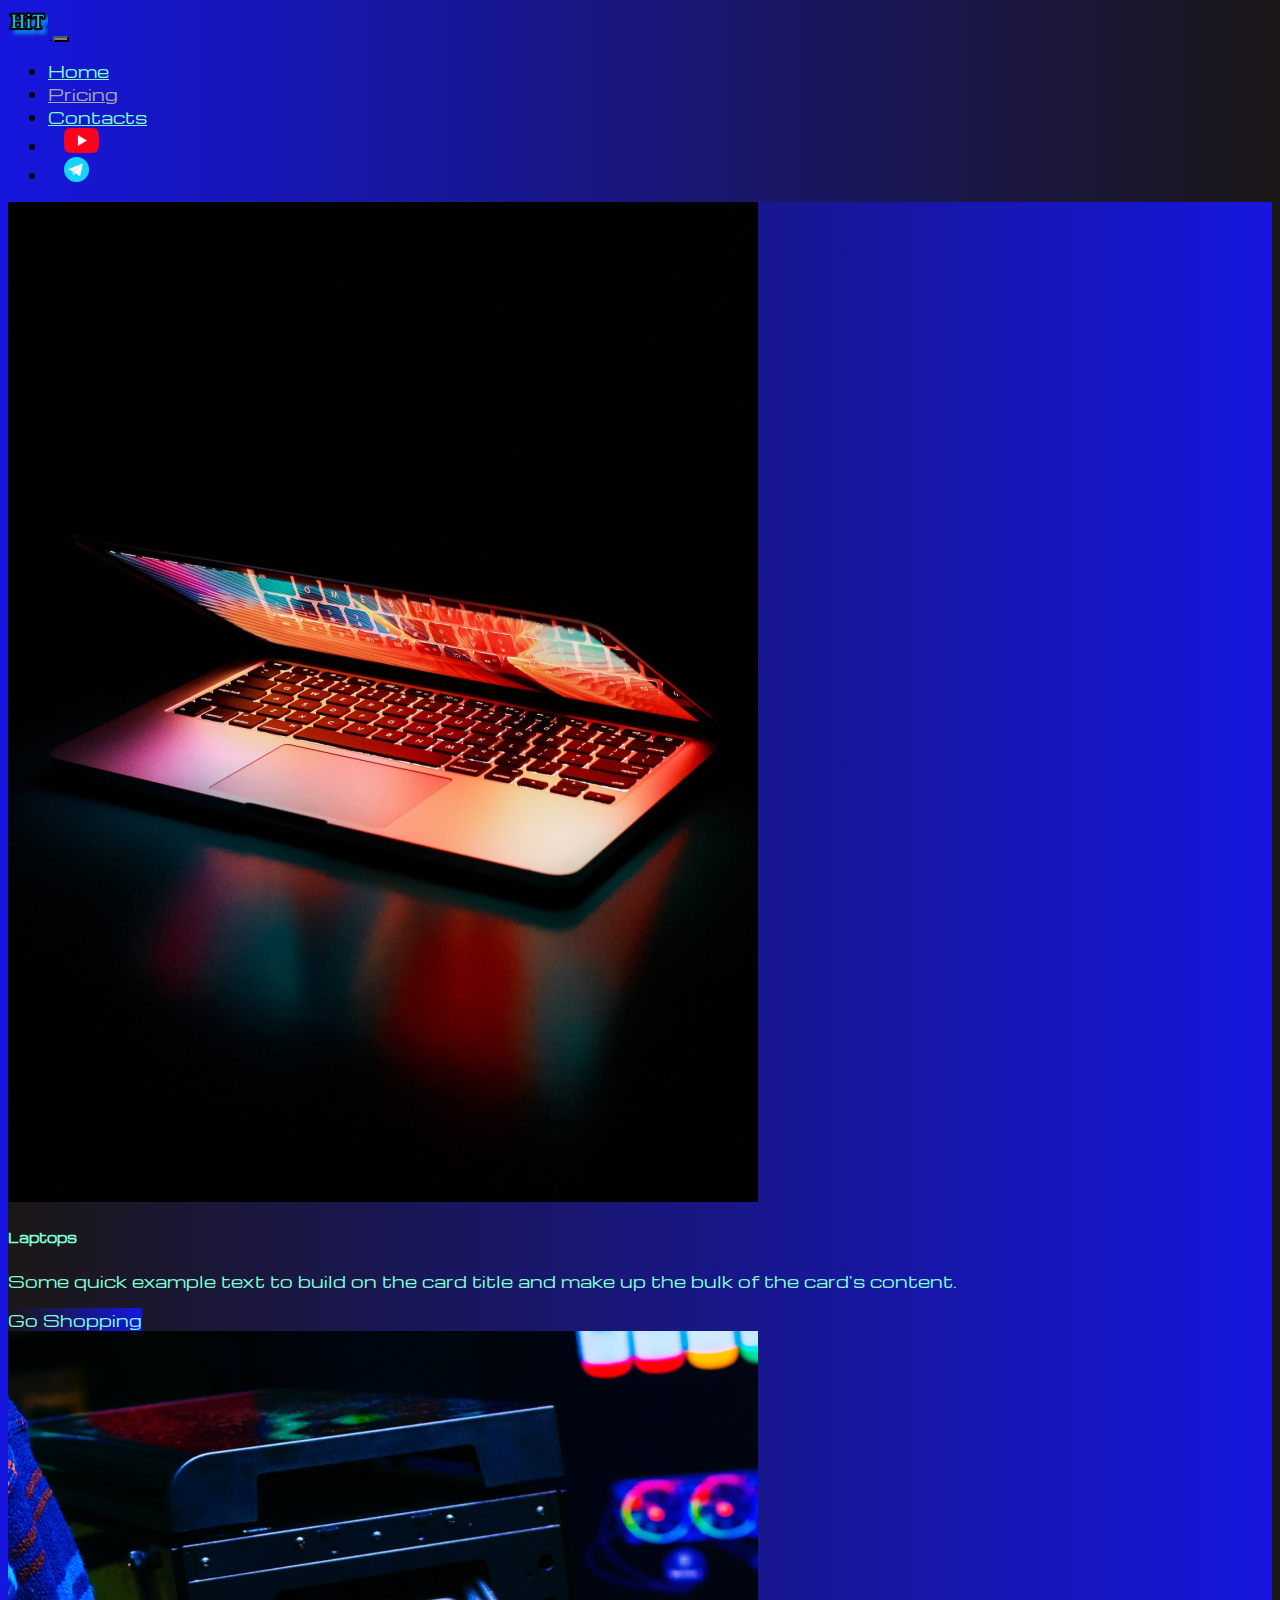
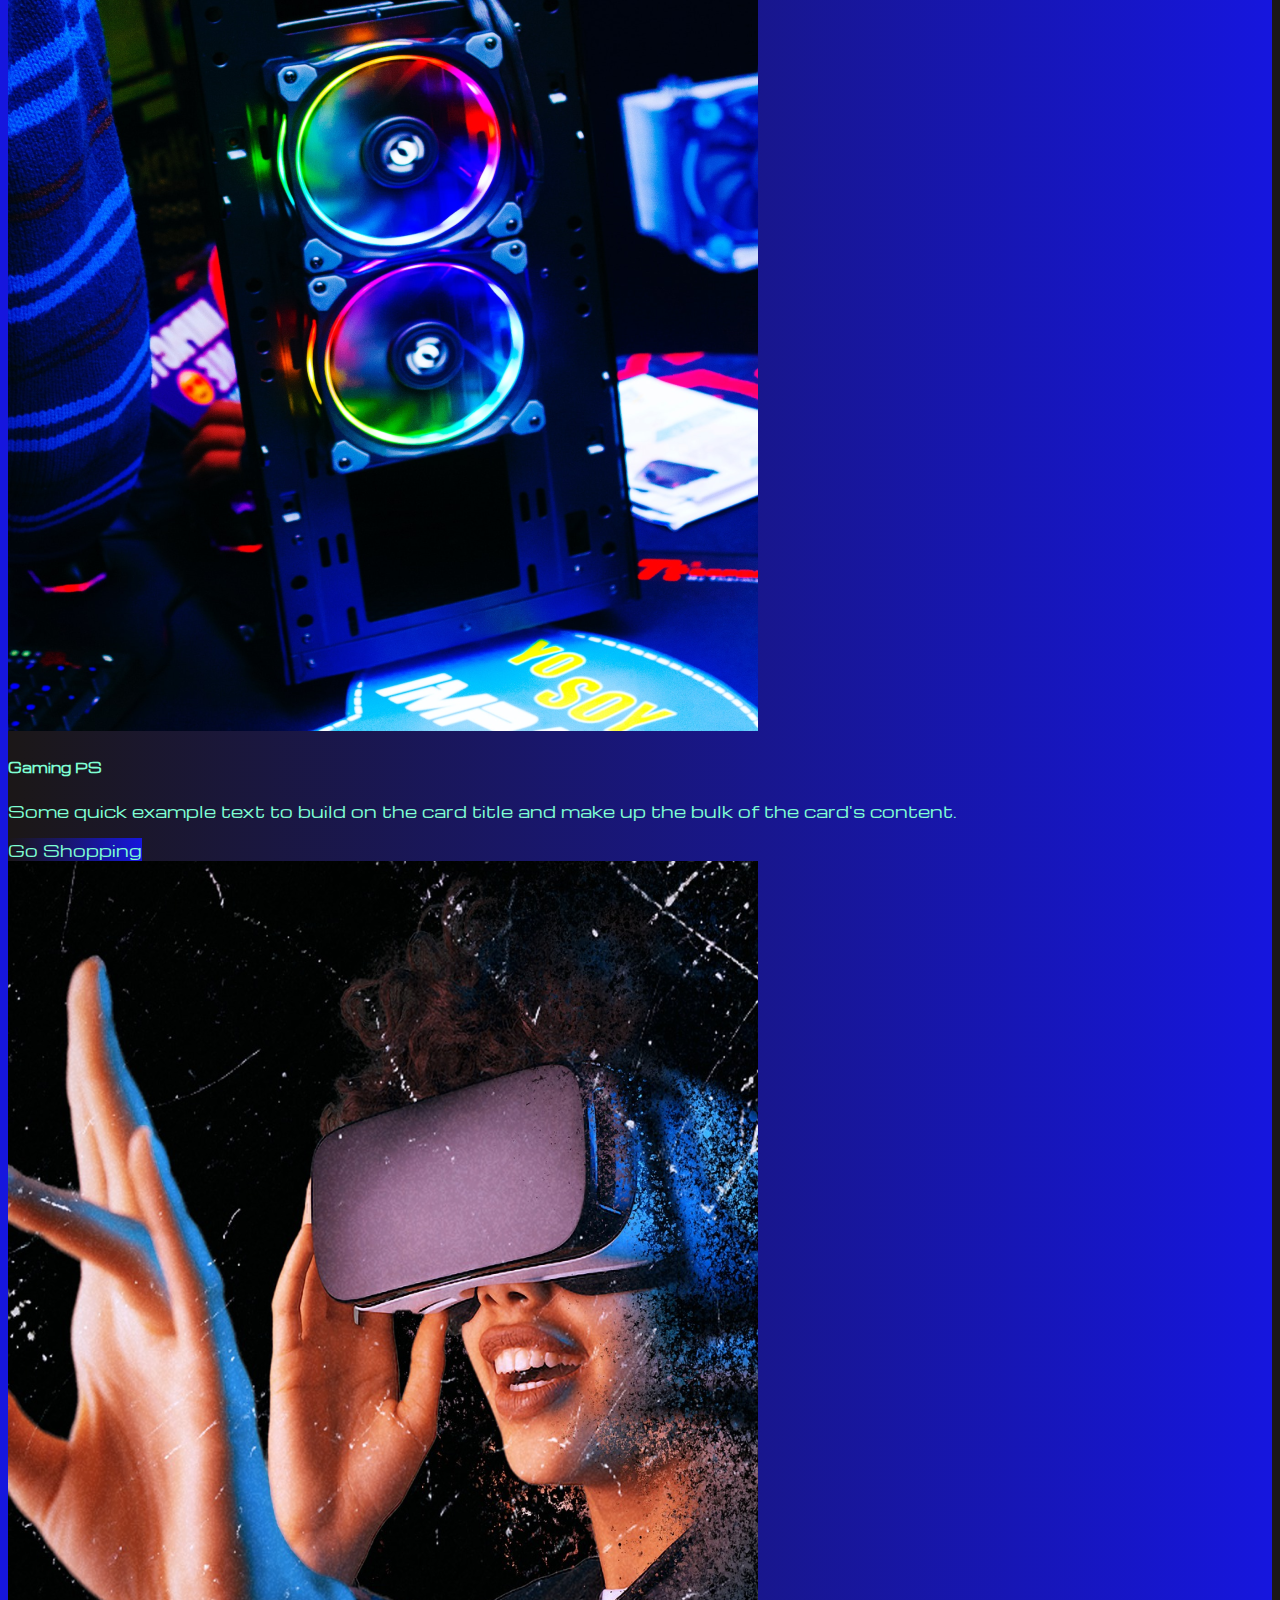
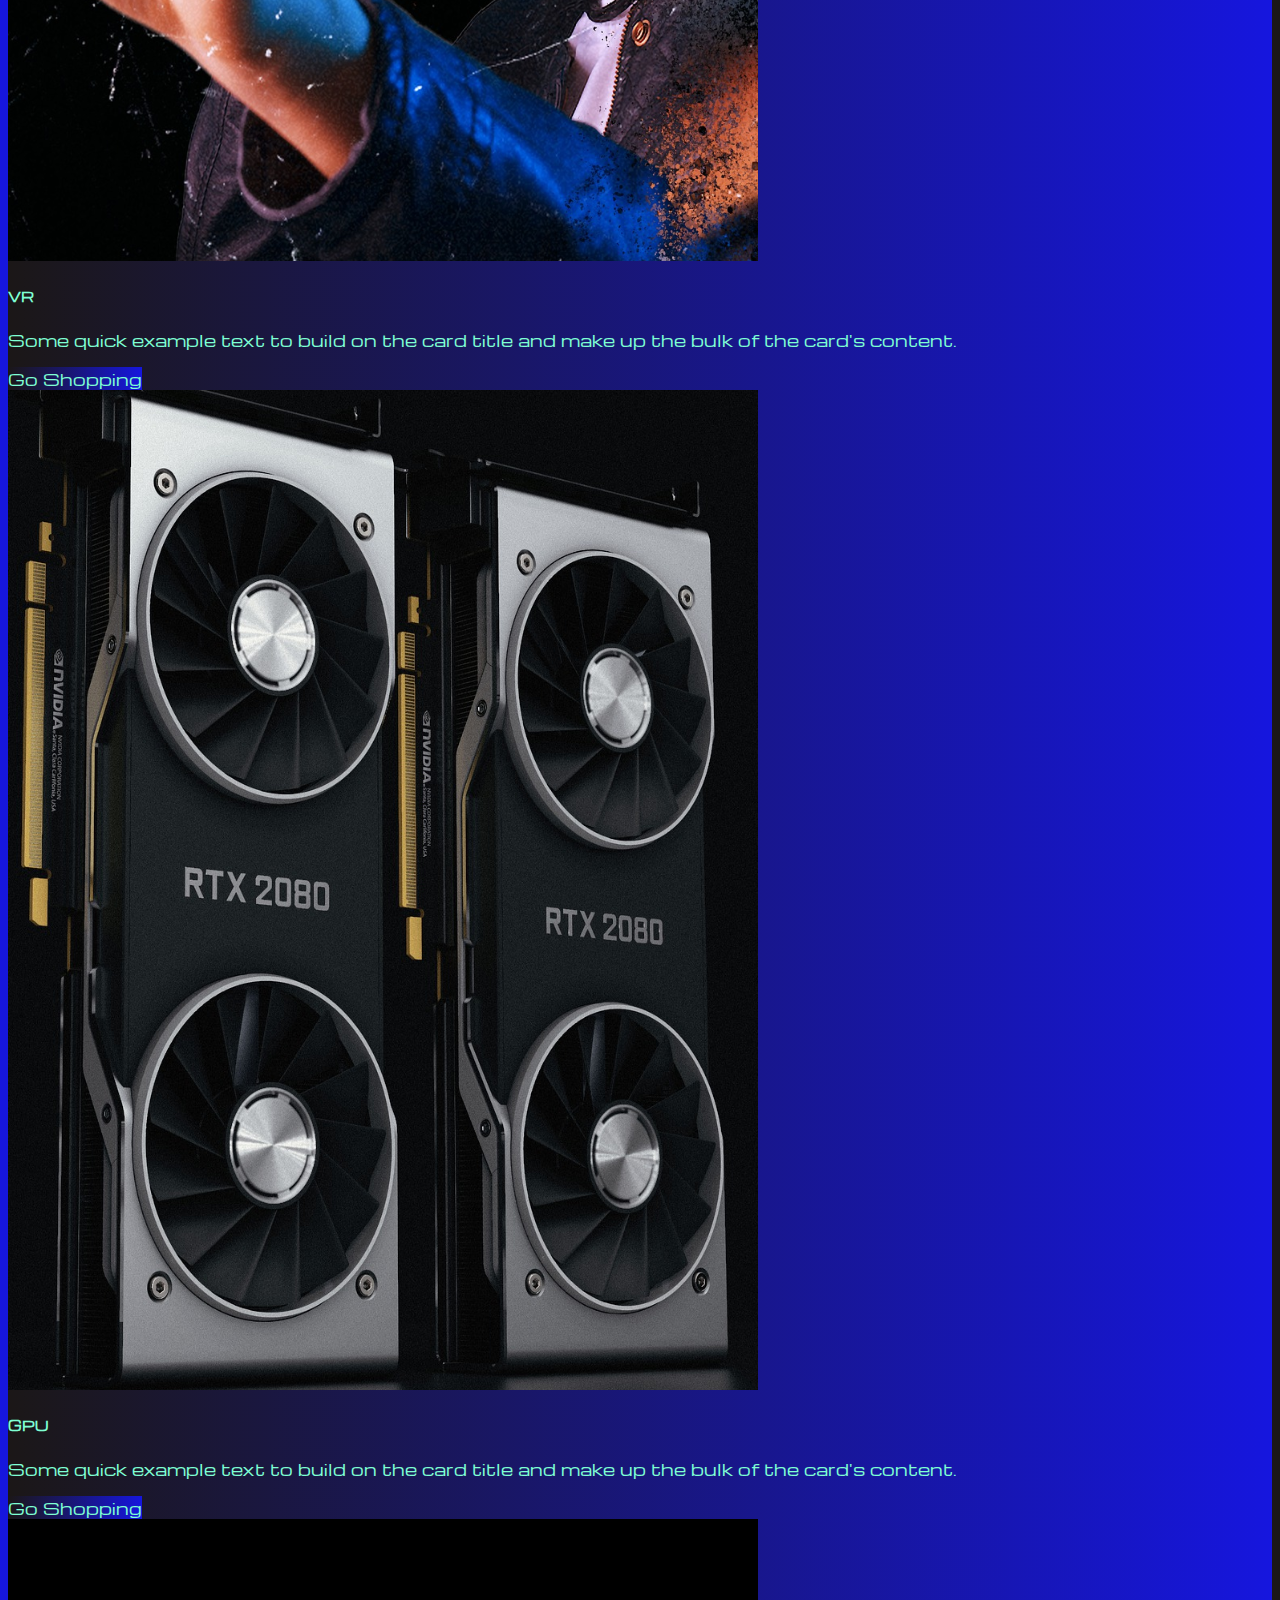
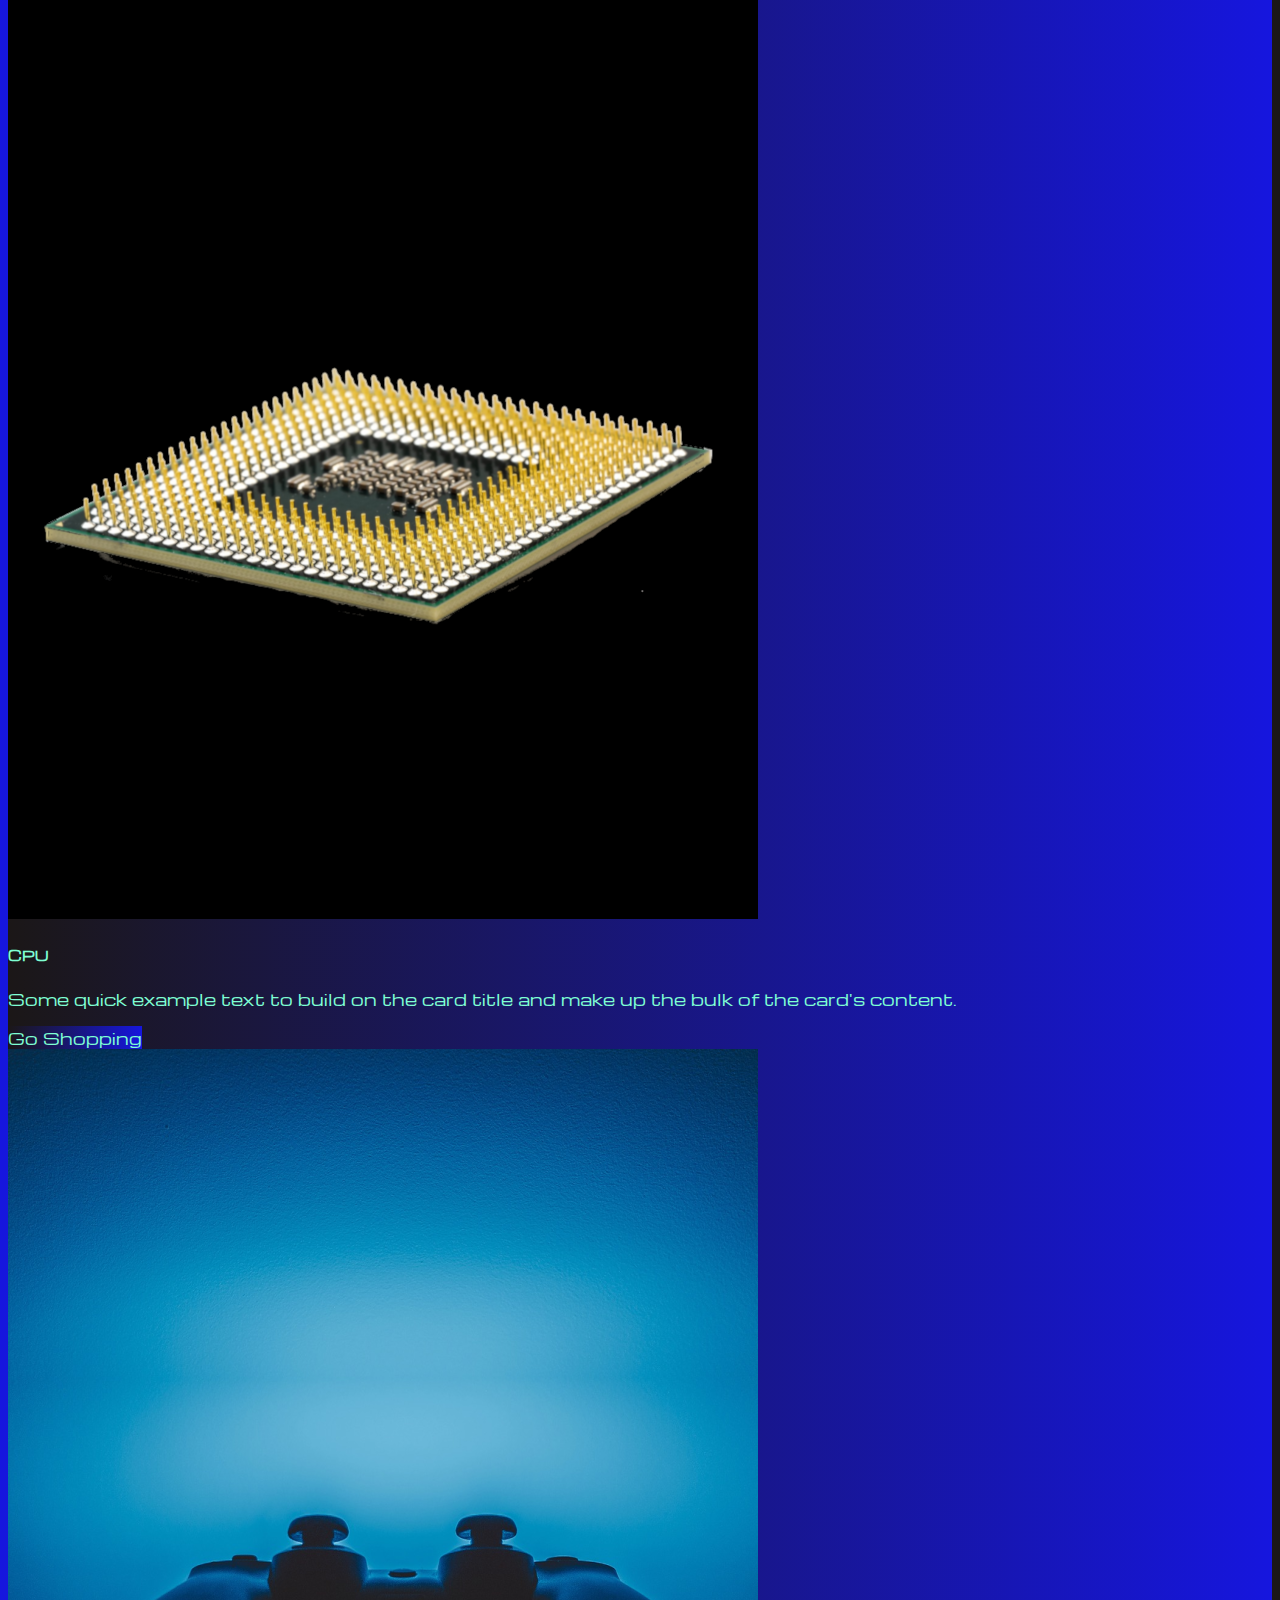
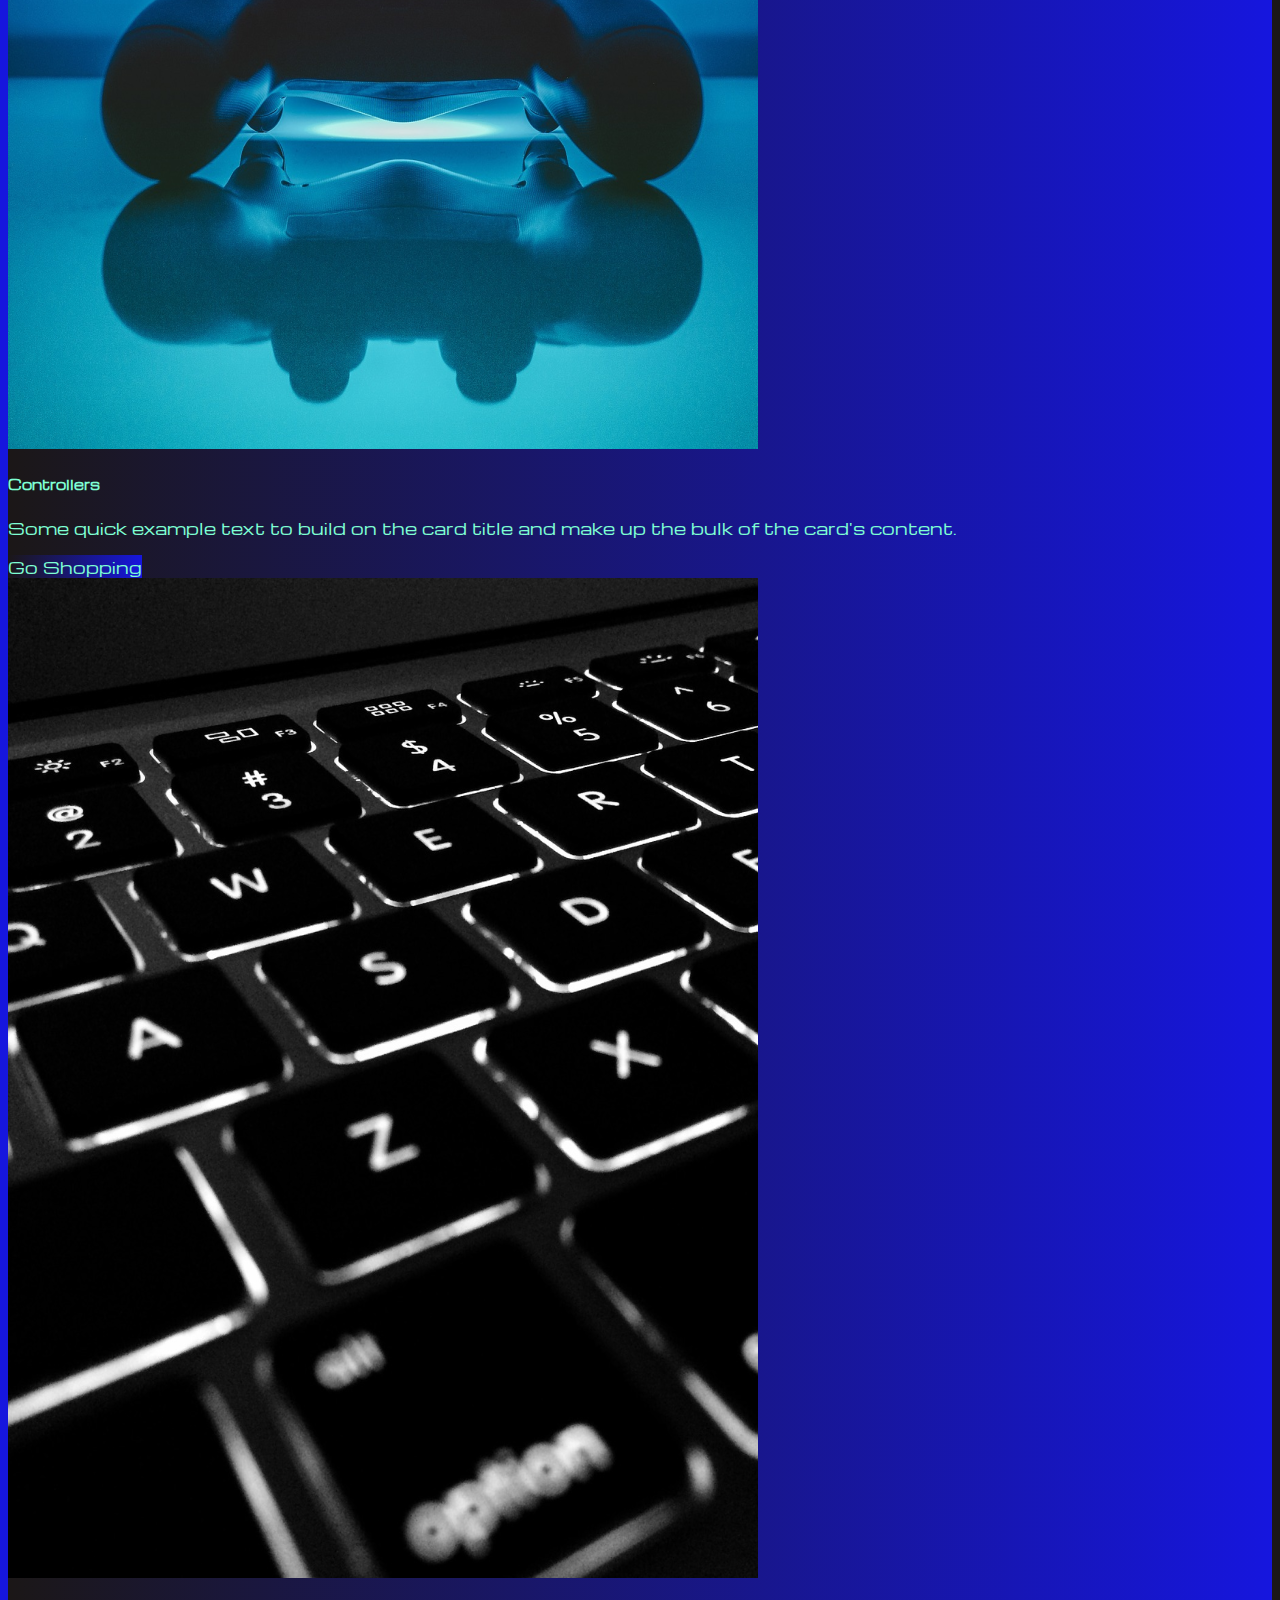
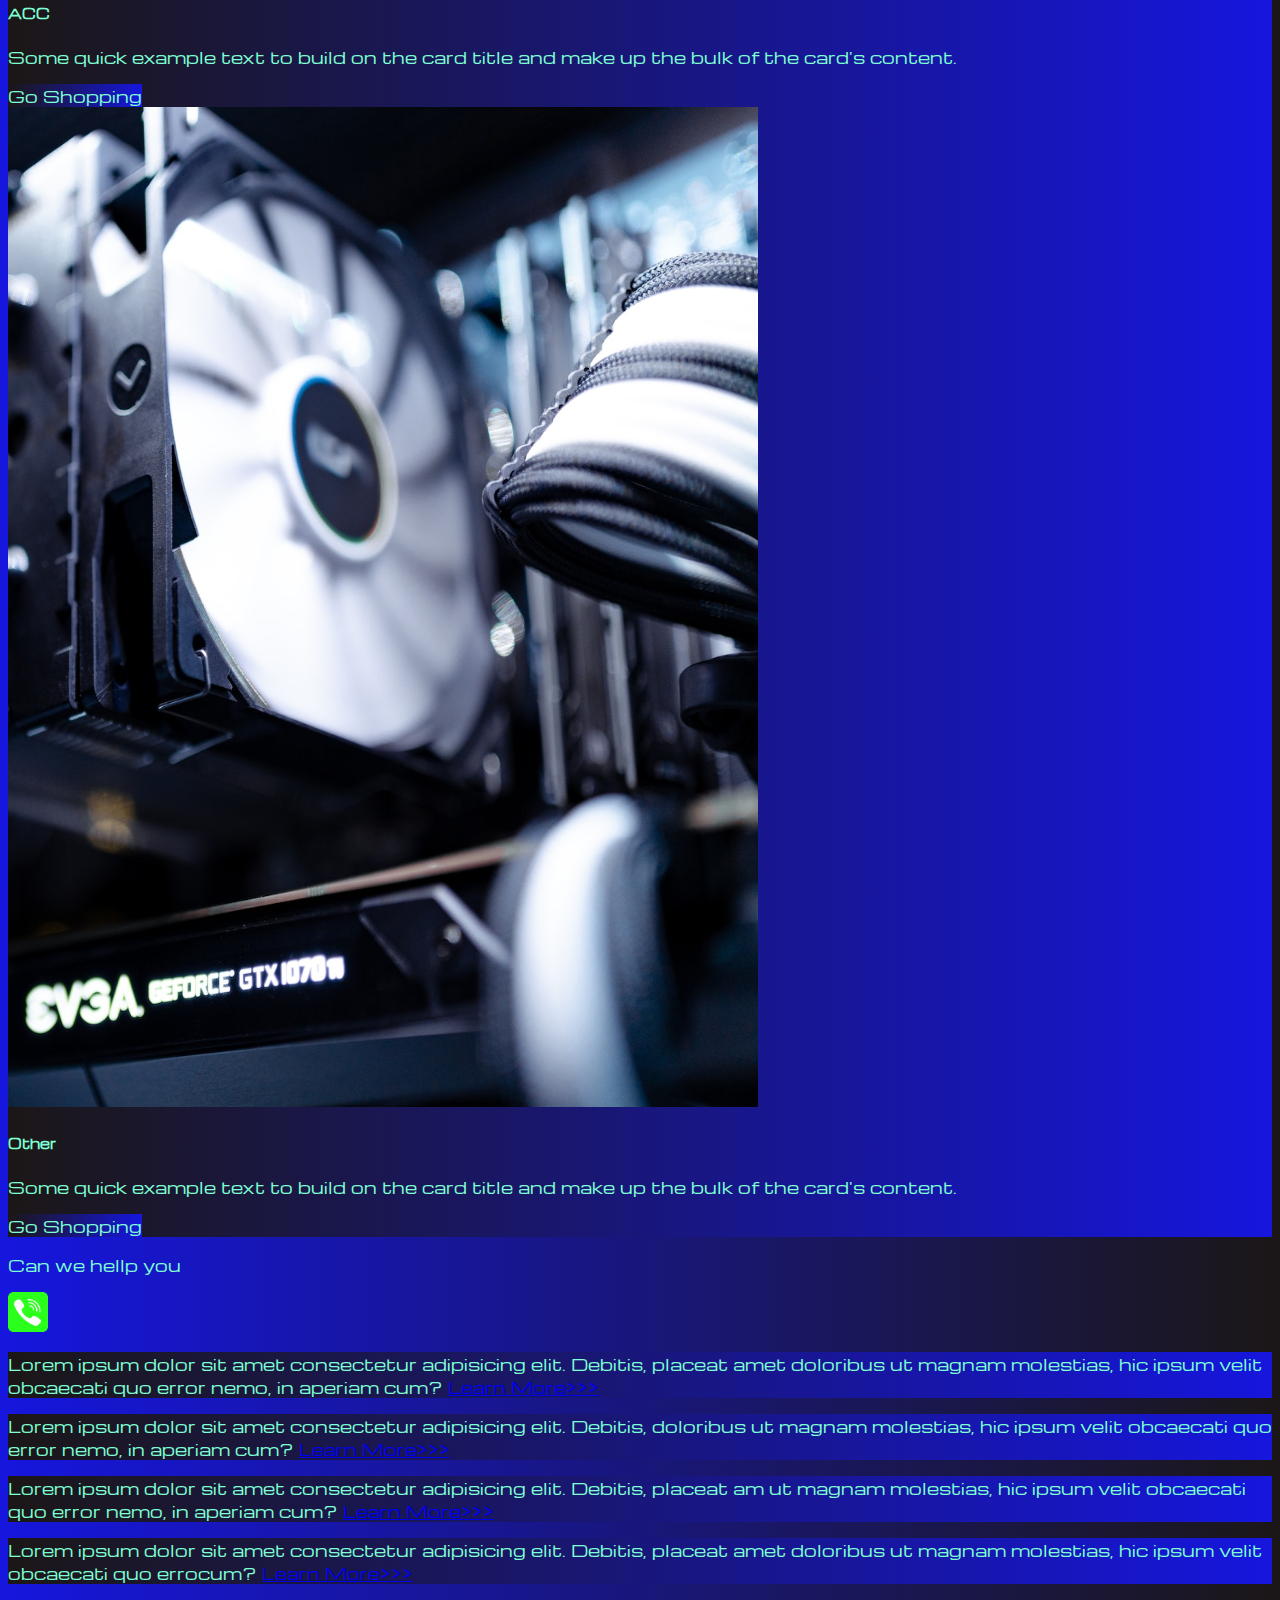
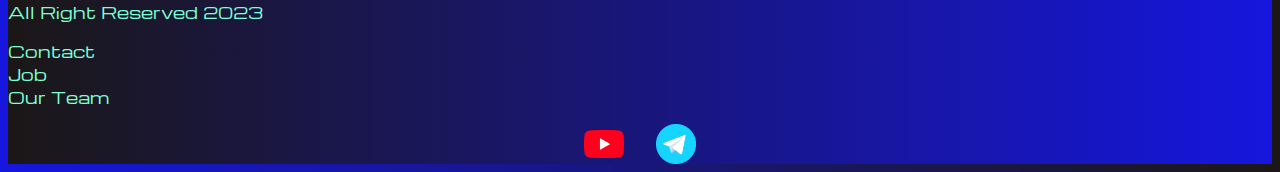
<file: pricing.html>
<!DOCTYPE html>
<html lang="en">

<head>
  <meta charset="UTF-8" />
  <meta http-equiv="X-UA-Compatible" content="IE=edge" />
  <meta name="viewport" content="width=device-width, initial-scale=1.0" />
  <link href="https://cdn.jsdelivr.net/npm/bootstrap@5.3.0/dist/css/bootstrap.min.css" rel="stylesheet"
    integrity="sha384-9ndCyUaIbzAi2FUVXJi0CjmCapSmO7SnpJef0486qhLnuZ2cdeRhO02iuK6FUUVM" crossorigin="anonymous" />
  <link rel="stylesheet" href="sourse/styles/mycss.css" />
  <title>HiT</title>
</head>

<body>
  <header>
    <nav class="navbar navbar-expand-lg bg-dark">
      <div class="container-fluid">
        <a class="navbar-brand" href="/">
          <img src="sourse/files/logo.png" alt="..." />
        </a>
        <button class="navbar-toggler" type="button" data-bs-toggle="collapse" data-bs-target="#navbarNav"
          aria-controls="navbarNav" aria-expanded="false" aria-label="Toggle navigation">
          <span class="navbar-toggler-icon"></span>
        </button>
        <div class="collapse navbar-collapse" id="navbarNav">
          <ul class="navbar-nav">
            <li class="nav-item">
              <a class="nav-link" aria-current="page" href="/">Home</a>
            </li>

            <li class="nav-item">
              <a class="nav-link active" href="pricing.html">Pricing</a>
            </li>
            <li class="nav-item">
              <a class="nav-link" href="pricing.html">Contacts</a>
            </li>
            <li class="nav-item">
              <a class="nav-link" href="pricing.html">
                <img style="width: 35px; margin-inline: 1em" src="sourse/files/yt.png" alt="..." />
              </a>
            </li>
            <li class="nav-item">
              <a class="nav-link" href="pricing.html">
                <img style="width: 25px; margin-inline: 1em" src="sourse/files/tg.png" alt="..." />
              </a>
            </li>
          </ul>
        </div>
      </div>
    </nav>
  </header>

  <section>
    <div class="container-fluide mt-4">
      <div class="row">
        <div class="col-lg-1"></div>
        <div class="col-lg-8 col-md-12">
          <div class="row">
            <div class="col-lg-4 col-md-6 mt-4">
              <div class="card">
                <a href="#"><img src="sourse/images/laptop.png" class="card-img-top" alt="laptop" /></a>
                <div class="card-body">
                  <h5 class="card-title"><a href="#">Laptops</a></h5>
                  <p class="card-text">
                    <a href="#">
                      Some quick example text to build on the card title and
                      make up the bulk of the card's content.
                    </a>
                  </p>
                  <a href="#" class="btn btn-primary">Go Shopping</a>
                </div>
              </div>
            </div>
            <div class="col-lg-4 col-md-6 mt-4">
              <div class="card">
                <img src="sourse/images/gaming pc.png" class="card-img-top" alt="Gaming PC" />
                <div class="card-body">
                  <h5 class="card-title">Gaming PS</h5>
                  <p class="card-text">
                    Some quick example text to build on the card title and
                    make up the bulk of the card's content.
                  </p>
                  <a href="#" class="btn btn-primary">Go Shopping</a>
                </div>
              </div>
            </div>
            <div class="col-lg-4 col-md-6 mt-4">
              <div class="card">
                <img src="sourse/images/vr.png" class="card-img-top" alt="VR" />
                <div class="card-body">
                  <h5 class="card-title">VR</h5>
                  <p class="card-text">
                    Some quick example text to build on the card title and
                    make up the bulk of the card's content.
                  </p>
                  <a href="#" class="btn btn-primary">Go Shopping</a>
                </div>
              </div>
            </div>
            <div class="col-lg-4 col-md-6 mt-4">
              <div class="card">
                <img src="sourse/images/gpu.png" class="card-img-top" alt="GPU" />
                <div class="card-body">
                  <h5 class="card-title">GPU</h5>
                  <p class="card-text">
                    Some quick example text to build on the card title and
                    make up the bulk of the card's content.
                  </p>
                  <a href="#" class="btn btn-primary">Go Shopping</a>
                </div>
              </div>
            </div>
            <div class="col-lg-4 col-md-6 mt-4">
              <div class="card">
                <img src="sourse/images/cpu.png" class="card-img-top" alt="CPU" />
                <div class="card-body">
                  <h5 class="card-title">CPU</h5>
                  <p class="card-text">
                    Some quick example text to build on the card title and
                    make up the bulk of the card's content.
                  </p>
                  <a href="#" class="btn btn-primary">Go Shopping</a>
                </div>
              </div>
            </div>
            <div class="col-lg-4 col-md-6 mt-4">
              <div class="card">
                <img src="sourse/images/controller.png" class="card-img-top" alt="Controllers" />
                <div class="card-body">
                  <h5 class="card-title">Controllers</h5>
                  <p class="card-text">
                    Some quick example text to build on the card title and
                    make up the bulk of the card's content.
                  </p>
                  <a href="#" class="btn btn-primary">Go Shopping</a>
                </div>
              </div>
            </div>
            <div class="col-lg-4 col-md-6 mt-4">
              <div class="card">
                <img src="sourse/images/acc.png" class="card-img-top" alt="ACC" />
                <div class="card-body">
                  <h5 class="card-title">ACC</h5>
                  <p class="card-text">
                    Some quick example text to build on the card title and
                    make up the bulk of the card's content.
                  </p>
                  <a href="#" class="btn btn-primary">Go Shopping</a>
                </div>
              </div>
            </div>
            <div class="col-lg-4 col-md-6 mt-4">
              <div class="card">
                <img src="sourse/images/other.png" class="card-img-top" alt="Other" />
                <div class="card-body">
                  <h5 class="card-title">Other</h5>
                  <p class="card-text">
                    Some quick example text to build on the card title and
                    make up the bulk of the card's content.
                  </p>
                  <a href="#" class="btn btn-primary">Go Shopping</a>
                </div>
              </div>
            </div>
          </div>

          <div class="col-lg-12 col-md-12 text-center mt-4">
            <p>Can we hellp you</p>
          </div>
          <div class="col-lg-12 col-md-12 text-center">
            <img class="call-anim" style="width: 40px;" src="sourse/files/phone.png" alt="..." />

          </div>
        </div>
        <div class="col-lg-3 col-md-12">
          <div class="row px-2">
            <div class="col-lg-12 sidebar my-4">
              <p>
                Lorem ipsum dolor sit amet consectetur adipisicing elit.
                Debitis, placeat amet doloribus ut magnam molestias, hic ipsum
                velit obcaecati quo error nemo, in aperiam cum? <a href="#">Learn More>>></a>
              </p>
            </div>
            <div class="col-lg-12 sidebar my-4">
              <p>
                Lorem ipsum dolor sit amet consectetur adipisicing elit.
                Debitis, doloribus ut magnam molestias, hic ipsum
                velit obcaecati quo error nemo, in aperiam cum? <a href="#">Learn More>>></a>
              </p>
            </div>
            <div class="col-lg-12 sidebar my-4">
              <p>
                Lorem ipsum dolor sit amet consectetur adipisicing elit.
                Debitis, placeat am ut magnam molestias, hic ipsum
                velit obcaecati quo error nemo, in aperiam cum? <a href="#">Learn More>>></a>
              </p>
            </div>
            <div class="col-lg-12 sidebar my-4">
              <p>
                Lorem ipsum dolor sit amet consectetur adipisicing elit.
                Debitis, placeat amet doloribus ut magnam molestias, hic ipsum
                velit obcaecati quo errocum? <a href="#">Learn More>>></a>
              </p>
            </div>

          </div>
        </div>
      </div>

  </section>

  <footer class="mt-4">
    <div class="container-fluide">
      <div class="row">
        <div class="col-lg-4 col-md-12 footer-text text-center">
          <p>All Right Reserved 2023</p>
        </div>
        <div class="col-lg-4 col-md-12 footer-text text-center">
          <p>Contact<br>Job<br>Our Team</p>
        </div>
        <div class="col-lg-4 col-md-12 media-links">
          <img style="width: 40px; margin-inline: 1em" src="sourse/files/yt.png" alt="...">
          <img style="width: 40px; margin-inline: 1em" src="sourse/files/tg.png" alt="...">
        </div>



      </div>
    </div>
  </footer>

  <script src="https://cdn.jsdelivr.net/npm/bootstrap@5.3.0/dist/js/bootstrap.bundle.min.js"
    integrity="sha384-geWF76RCwLtnZ8qwWowPQNguL3RmwHVBC9FhGdlKrxdiJJigb/j/68SIy3Te4Bkz"
    crossorigin="anonymous"></script>
</body>

</html>
</file>
<file: sourse/styles/mycss.css>
@import url('https://fonts.googleapis.com/css?family=Michroma&display=swap');

body{
    font-family: Michroma, serif;
    background: linear-gradient(90deg, #1616DE 0%, #1b1717 100%);
}
 p{
    color: aquamarine;
 }

.nav-link{
    color: aquamarine;
}
.navbar-nav .nav-link.active {
    color: darkgray;
}

.navbar-brand img{
    width: 40px

}
.navbar-toggler{
    background-color: grey;
}
.sidebar{
    color: aquamarine;
    background: linear-gradient(270deg, #1616DE 0%, #1b1717 100%);
}
.card{
    background: linear-gradient(270deg, #1616DE 0%, #1b1717 100%);
    color: aquamarine;
}
.card a {
    text-decoration: none;
    color: aquamarine;
}
.slide-text, .footer-text{
    color: aquamarine;
    margin: auto auto;
 
}

.call-anim{
    animation: call 2s ease 0s infinite normal forwards;
    
}
@keyframes call {
	0%,
	100% {
		transform: translateX(0%);
		transform-origin: 50% 50%;
	}

	15% {
		transform: translateX(-30px) rotate(-6deg);
	}

	30% {
		transform: translateX(15px) rotate(6deg);
	}

	45% {
		transform: translateX(-15px) rotate(-3.6deg);
	}

	60% {
		transform: translateX(9px) rotate(2.4deg);
	}

	75% {
		transform: translateX(-6px) rotate(-1.2deg);
	}
}

@media (max-width: 755px){
    .carousel-indicators{
    display: none;    
    }
}
footer,
.btn-primary  {
    background: linear-gradient(270deg, #1616DE 0%, #1b1717 100%);
}

.media-links{
    display: flex;
    justify-content: center;
    align-items: center;
}
</file>
